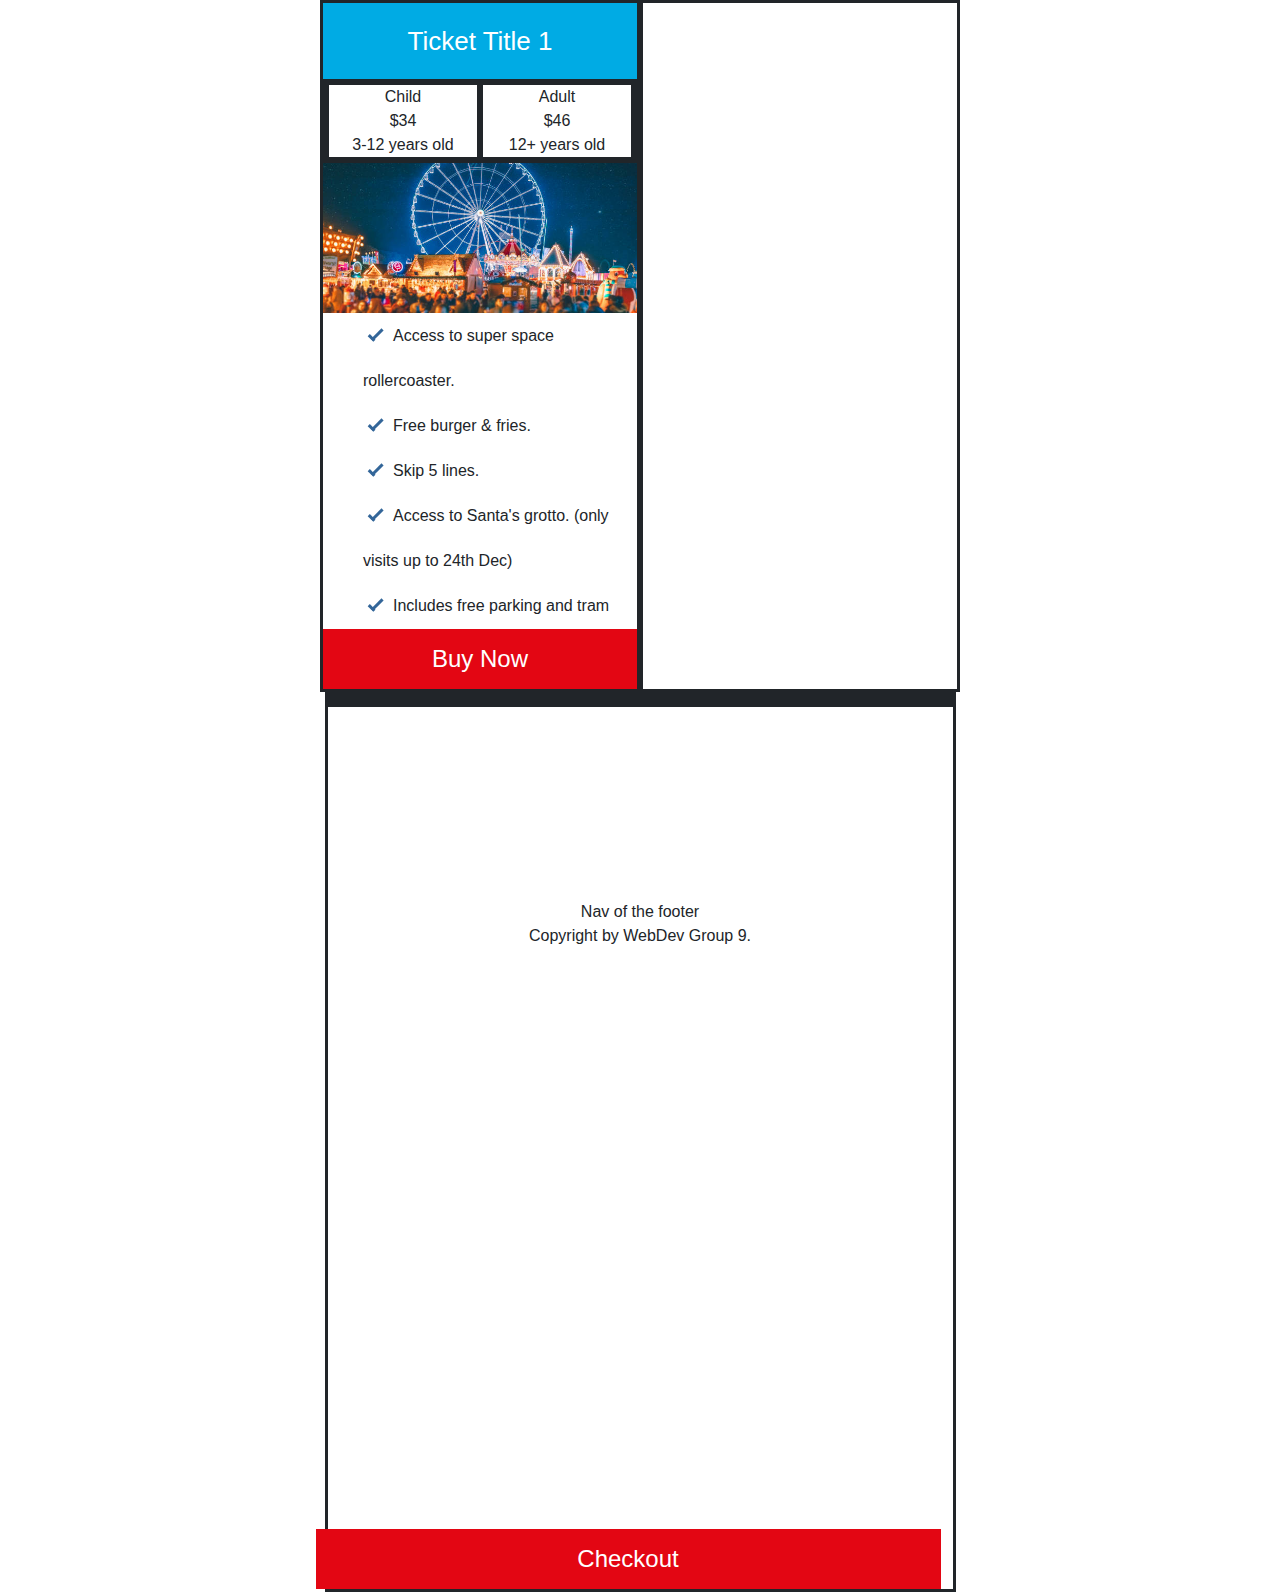
<file: index.html>
<!DOCTYPE html>
<html>
    <head>
    <meta charset="utf-8" name="George&Tobias" content="Information">

    <!-- Bootstrap JS enabled -->
    <meta name="viewport" content="width=device-width, initial-scale=1, shrink-to-fit=no">
    <link rel="stylesheet" href="https://stackpath.bootstrapcdn.com/bootstrap/4.3.1/css/bootstrap.min.css" integrity="sha384-ggOyR0iXCbMQv3Xipma34MD+dH/1fQ784/j6cY/iJTQUOhcWr7x9JvoRxT2MZw1T" crossorigin="anonymous">
    

    <link rel="stylesheet" href="style.css">
    <title>Theme park information</title>
    
    <header>
        <!-- <div id="NavHeader">
            <p class="logo">Logo</p>
            <h1>Theme park!</h1>
            <nav>
                <p>Go to other pages:
                    <a href="https://www.google.de/"> Mozilla Webseite</a>.
                </p>
            </nav>
        </div> -->

    </header>
        </head>
    <body>
        
        <div class="container-fluid px-4 canvas">


            <div class="row ticket-row justify-content-center">
                
               
                <div class="col ticket tb">
                        <div class="row ticket-header">
                            <div class="center_text_box">Ticket Title 1</div>
                        </div>
                        <div class="row tb">
                            <div class="col tb">
                                <div>Child</div>
                                <div>$34</div>
                                <div>3-12 years old</div>
                            </div>
                            <div class="col tb">
                                <div>Adult</div>
                                <div>$46</div>
                                <div>12+ years old</div>
                            </div>
                        </div>
                        <div class="row ticket-img-section">
                            <img src="media/ticket1.jpg" class="ticket-img" alt="Ticket 1"></img>
                        </div>
                    
                        <div class="row flex-fill ticket-description ">
                            <ul> 
                                <li><div id="tick-mark"></div>Access to super space rollercoaster.</li>
                                <li><div id="tick-mark"></div>Free burger & fries.</li>
                                <li><div id="tick-mark"></div>Skip 5 lines.</li>
                                <li><div id="tick-mark"></div>Access to Santa's grotto.  (only visits up to 24th Dec)</li>
                                <li><div id="tick-mark"></div>Includes free parking and tram ride.</li>
                            </ul>
                        </div>      

                        <div class="row ticket-button">
                            <div class="center_text_box ">Buy Now</div>
                        </div>

                </div>  <!-- ticket 1 end -->
                
               
                <div class="col ticket tb">
                </div> <!-- ticket 2 end -->
                
            
                
                <div class="col-md-6 tb cart">
                    <div class="row  tb">
                       

                    </div>
                    <div class="row tb">

                        <!-- Checkout -->
                        <div class="row ticket-button">
                            <div class="center_text_box">Checkout</div>
                        </div>

                    </div>
                </div>
                

            </div>  <!-- cart section end-->


        </div>  <!-- canvas end -->

                
                
            
       
           
        
        
    
    
    <!-- Bootstrap JS enabled https://getbootstrap.com/docs/4.3/getting-started/introduction/ -->
    <script src="https://code.jquery.com/jquery-3.3.1.slim.min.js" integrity="sha384-q8i/X+965DzO0rT7abK41JStQIAqVgRVzpbzo5smXKp4YfRvH+8abtTE1Pi6jizo" crossorigin="anonymous"></script>
    <script src="https://cdnjs.cloudflare.com/ajax/libs/popper.js/1.14.7/umd/popper.min.js" integrity="sha384-UO2eT0CpHqdSJQ6hJty5KVphtPhzWj9WO1clHTMGa3JDZwrnQq4sF86dIHNDz0W1" crossorigin="anonymous"></script>
    <script src="https://stackpath.bootstrapcdn.com/bootstrap/4.3.1/js/bootstrap.min.js" integrity="sha384-JjSmVgyd0p3pXB1rRibZUAYoIIy6OrQ6VrjIEaFf/nJGzIxFDsf4x0xIM+B07jRM" crossorigin="anonymous"></script>
    

    </body>
    <footer>
        <nav>   
            Nav of the footer
        </nav>
        Copyright by WebDev Group 9.
    </footer>
</html>
</file>
<file: style.css>
body {
    font-family: OpenSans,Helvetica,sans-serif;
    font-size: 16px;
}

h1 {
    font-size: 80px;
    color: black;
   
}

h2 {
    text-align: center;
    font-size: 50px;
}

footer {
    height: 70px;
    text-align: center;
}

.logo {
    float: left;
    font-size: 40px;
    vertical-align: middle;
}

/* Cart */

/*---------------------------------  align-items-center align-items-center justify-content-center*/
/* 
Ticket
*/
.test-border {
    border-style: solid;
}
.tb {
    border-style: solid;
}

.ticket {
    text-align: center;
    /* gap: 25px;  /* Add gaps to rows of flex box */
    min-width: 320px;
    max-width: 320px;
}
.ticket-header {
    height: 76px;
    background: #00abe4;
    font-size: 26px;
    color: #fff;
    font-family: GrilledCheese,Helvetica-Light,Helvetica,Arial,sans-serif;
}
.ticket-description {
    text-align: left;
    min-height: 300px;
    height: auto;
}
.ticket-img-section {
    height: 150px;
 }
 .ticket-img {
    height: 100%;
    width: 100%;
    object-fit: cover;
}
.ticket-button {
    display: block;
    height: 60px;
    background: #e30613;
    color: #fff;
    cursor: pointer;
    line-height: 1;
    font-size: 24px;
    width: 100%;
    /* align element with bottom of ticket */
    position : absolute;
    bottom   : 0;
    /* margin-top: auto; */
}

.ticket-row {
    height: 900px;
}
/* .canvas {
    height: 900px;
} */
/*--------------- Cart Section ------------------*/
.cart {
    height: 100%;
}
/*--------------- Price Section ------------------*/



p {
  
    font-size: 40px; 
}


/* Add spacing to the elements of the list */

.ticket-description ul{
    line-height: 45px;
}

div {
    display: block;
}

.center_text_box {
    display: inline-flex;
    flex-direction: column;
    align-items: center;
    justify-content: center;
    text-align: center;
    height: 100%;
    width: 100%;
}

/* Remove the bullet point from lists by default*/
ul, li{
    list-style:none;
    list-style-type:none;
}

* {
    box-sizing: border-box;
}

/* 
Added the tick using this code from url:
https://usefulangle.com/post/236/css-checkmark-tick 
*/
#tick-mark {
    position: relative;
    display: inline-block;
    width: 15px;
    height: 15px;
    margin-right: 15px;
    
}
#tick-mark::before {
    position: absolute;
    left: 0;
    top: 50%;
    height: 50%;
    width: 3px;
    background-color: #336699;
    content: "";
    transform: translateX(10px) rotate(-45deg);
    transform-origin: left bottom;
}
#tick-mark::after {
    position: absolute;
    left: 0;
    bottom: 0;
    height: 3px;
    width: 100%;
    background-color: #336699;
    content: "";
    transform: translateX(10px) rotate(-45deg);
    transform-origin: left bottom;
}


/*---------------------------------*/

.information {
    width: 50%;
    background: #00abe4;
    display: block;
}

#fname {
    height: 70px;
    font-size: 30px;
    display: inline-block;
    padding-left: 10px;
    width: 41%;
    border-radius: 10px;
}

#cmessage {
    padding-left: 10px;
    font-size: 30px;
    margin-top: 20px;
    height: 300px;
    width: 82%;
    border-radius: 10px;
}

#csubject {
    margin-top: 3%;
    height: 70px;
    font-size: 30px;
    padding-left: 10px;
    width: 82%;
    border-radius: 10px;
}

#submitInformation {
    margin-top: 3%;
    font-size: 30px;
    width: 82%;
    height: 100px;
    border-radius: 10px;
    background-color: antiquewhite;
}

.contact {
    width: 50%;
    background-color:antiquewhite;
}

#contactHeader {
    color: white;
    width: 100%;
    text-align: left;
    padding-left: 10%;
}

.contactUsRow {
    text-align: left;
    font-size: 30px;
    color: white;
    padding-left: 50px;
}

ol {
    margin-bottom: 50px;
}

.contactImg {
    width: 70px;
    margin-right: 70px;
    margin-left: 100px;
    vertical-align: middle;
    display: inline-block;
}


.conListInfo {
    display: inline-block;
    color: black;
}
</file>
